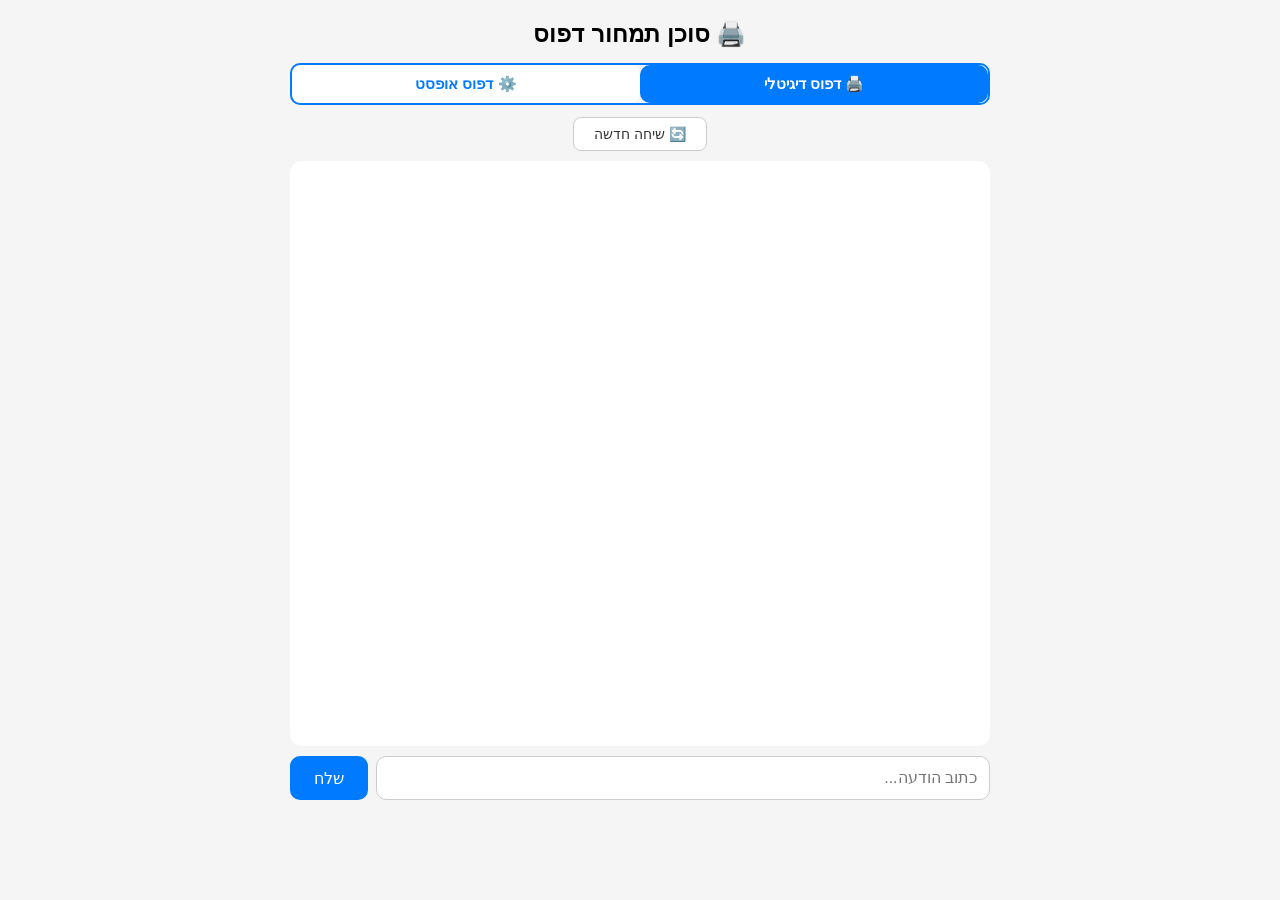
<file: index.html>
<!DOCTYPE html>
<html dir="rtl" lang="he">
<head>
<meta charset="utf-8">
<meta name="viewport" content="width=device-width, initial-scale=1">
<title>סוכן תמחור דפוס</title>
<style>
  *{box-sizing:border-box;margin:0;font-family:Arial,sans-serif}
  body{background:#f5f5f5;display:flex;justify-content:center;padding:20px}
  .chat{width:100%;max-width:700px}
  h2{text-align:center;margin-bottom:15px}
  .agent-switcher{display:flex;justify-content:center;gap:0;margin-bottom:12px;border-radius:10px;overflow:hidden;border:2px solid #007aff}
  .agent-btn{flex:1;padding:10px 16px;border:none;background:white;color:#007aff;font-size:15px;font-weight:600;cursor:pointer;transition:all .2s}
  .agent-btn.active{background:#007aff;color:white}
  .agent-btn:hover:not(.active){background:#e8f0fe}
  #messages{background:white;border-radius:12px;padding:20px;height:65vh;overflow-y:auto;margin-bottom:10px}
  .msg{margin:8px 0;padding:10px 14px;border-radius:10px;max-width:85%;white-space:pre-wrap;line-height:1.6}
  .user{background:#007aff;color:white;margin-left:auto}
  .agent{background:#e9e9eb}
  form{display:flex;gap:8px}
  input{flex:1;padding:12px;border-radius:10px;border:1px solid #ccc;font-size:16px}
  button{padding:12px 24px;border-radius:10px;border:none;background:#007aff;color:white;font-size:16px;cursor:pointer}
  #loading{display:none;text-align:center;color:#888;padding:10px}
</style>
</head>
<body>
<div class="chat">
  <h2 id="title">🖨️ סוכן תמחור דפוס</h2>
  <div class="agent-switcher">
    <button class="agent-btn active" onclick="switchAgent('general')" id="btn-general">🖨️ דפוס דיגיטלי</button>
    <button class="agent-btn" onclick="switchAgent('offset')" id="btn-offset">⚙️ דפוס אופסט</button>
  </div>
  <button onclick="newChat()" style="display:block;margin:0 auto 10px;padding:8px 20px;border-radius:8px;border:1px solid #ccc;background:white;color:#333;cursor:pointer;font-size:14px">🔄 שיחה חדשה</button>
  <div id="messages"></div>
  <div id="loading">⏳ הסוכן חושב...</div>
  <form onsubmit="send(event)">
    <input id="input" placeholder="כתוב הודעה..." autocomplete="off">
    <button>שלח</button>
  </form>
</div>
<script>
let sessionId = null;
let currentAgent = 'general';

const agentTitles = {
  general: '🖨️ סוכן דפוס דיגיטלי',
  offset: '⚙️ סוכן דפוס אופסט'
};

function switchAgent(agent) {
  if (agent === currentAgent) return;
  currentAgent = agent;
  sessionId = null;
  document.getElementById('messages').innerHTML = '';
  document.getElementById('title').textContent = agentTitles[agent];
  document.querySelectorAll('.agent-btn').forEach(b => b.classList.remove('active'));
  document.getElementById('btn-' + agent).classList.add('active');
}

function newChat(){
  sessionId=null;
  document.getElementById('messages').innerHTML='';
}
function md(text) {
  // Escape HTML, then convert basic markdown to HTML
  let s = text.replace(/&/g,'&amp;').replace(/</g,'&lt;').replace(/>/g,'&gt;');
  s = s.replace(/\*\*(.+?)\*\*/g, '<strong>$1</strong>');
  s = s.replace(/\*(.+?)\*/g, '<em>$1</em>');
  return s;
}
function addMsg(text, cls) {
  const div = document.createElement('div');
  div.className = 'msg ' + cls;
  if (cls === 'agent') {
    div.innerHTML = md(text);
  } else {
    div.textContent = text;
  }
  document.getElementById('messages').appendChild(div);
  document.getElementById('messages').scrollTop = 999999;
  return div;
}
async function doFetch(msg, agentDiv) {
  const controller = new AbortController();
  const timeout = setTimeout(() => controller.abort(), 300000); // 5 min
  let agentRaw = '';

  const res = await fetch('/chat', {
    method: 'POST',
    headers: {'Content-Type': 'application/json'},
    body: JSON.stringify({message: msg, session_id: sessionId, agent: currentAgent}),
    signal: controller.signal
  });
  clearTimeout(timeout);

  if (!res.ok || !res.body) {
    const errText = await res.text().catch(() => '');
    throw new Error('HTTP ' + res.status + ': ' + errText);
  }

  const reader = res.body.getReader();
  const decoder = new TextDecoder();
  let buffer = '';

  while (true) {
    const {done, value} = await reader.read();
    if (done) break;

    buffer += decoder.decode(value, {stream: true});
    const lines = buffer.split('\n');
    buffer = lines.pop();

    for (const line of lines) {
      if (!line.startsWith('data: ')) continue;
      try {
        const data = JSON.parse(line.slice(6));
        if (data.type === 'text') {
          agentRaw += data.text;
          agentDiv.innerHTML = md(agentRaw);
          document.getElementById('loading').style.display = 'none';
        } else if (data.type === 'error') {
          agentRaw += data.text;
          agentDiv.innerHTML = md(agentRaw);
          document.getElementById('loading').style.display = 'none';
        } else if (data.type === 'session_reset') {
          sessionId = null;
        } else if (data.type === 'session') {
          sessionId = data.session_id;
        } else if (data.type === 'status') {
          if (data.event === 'session_recovery') {
            document.getElementById('loading').textContent = '🔄 מתאושש...';
          } else if (data.elapsed) {
            document.getElementById('loading').textContent = '⏳ הסוכן עובד... ' + data.elapsed + ' שניות';
          } else {
            document.getElementById('loading').textContent = '⏳ הסוכן עובד...';
          }
        }
      } catch {}
    }
    document.getElementById('messages').scrollTop = 999999;
  }

  if (!agentRaw) {
    throw new Error('empty_response');
  }
  return agentRaw;
}

async function send(e) {
  e.preventDefault();
  const input = document.getElementById('input');
  const msg = input.value.trim();
  if (!msg) return;
  input.value = '';
  addMsg(msg, 'user');
  document.getElementById('loading').style.display = 'block';
  const loadEl = document.getElementById('loading');
  let elapsed = 0;
  const tick = setInterval(() => {
    elapsed++;
    loadEl.textContent = '⏳ הסוכן חושב... ' + elapsed + ' שניות';
  }, 1000);

  const agentDiv = addMsg('', 'agent');
  const MAX_RETRIES = 2;

  for (let attempt = 1; attempt <= MAX_RETRIES; attempt++) {
    try {
      await doFetch(msg, agentDiv);
      break; // success
    } catch (err) {
      const isLastAttempt = attempt === MAX_RETRIES;
      console.error('Attempt ' + attempt + '/' + MAX_RETRIES + ' failed:', err.name, err.message);

      if (err.name === 'AbortError') {
        agentDiv.textContent = '⏳ הבקשה ארכה יותר מדי זמן. נסה שוב.';
        break; // don't retry timeouts
      }

      if (err.message === 'empty_response') {
        agentDiv.textContent = 'לא התקבלה תשובה מהסוכן. נסה שוב.';
        break;
      }

      if (!isLastAttempt) {
        // Reset for retry
        sessionId = null;
        agentDiv.innerHTML = '';
        loadEl.textContent = '🔄 ניסיון חוזר...';
        await new Promise(r => setTimeout(r, 1500));
        continue;
      }

      // Last attempt failed - show detailed error
      const detail = err.message || err.name || 'Unknown';
      agentDiv.textContent = 'שגיאה בתקשורת עם השרת (' + detail + '). נסה שוב.';
    }
  }

  clearInterval(tick);
  document.getElementById('loading').style.display = 'none';
  document.getElementById('loading').textContent = '⏳ הסוכן חושב...';
}
</script>
</body>
</html>
</file>
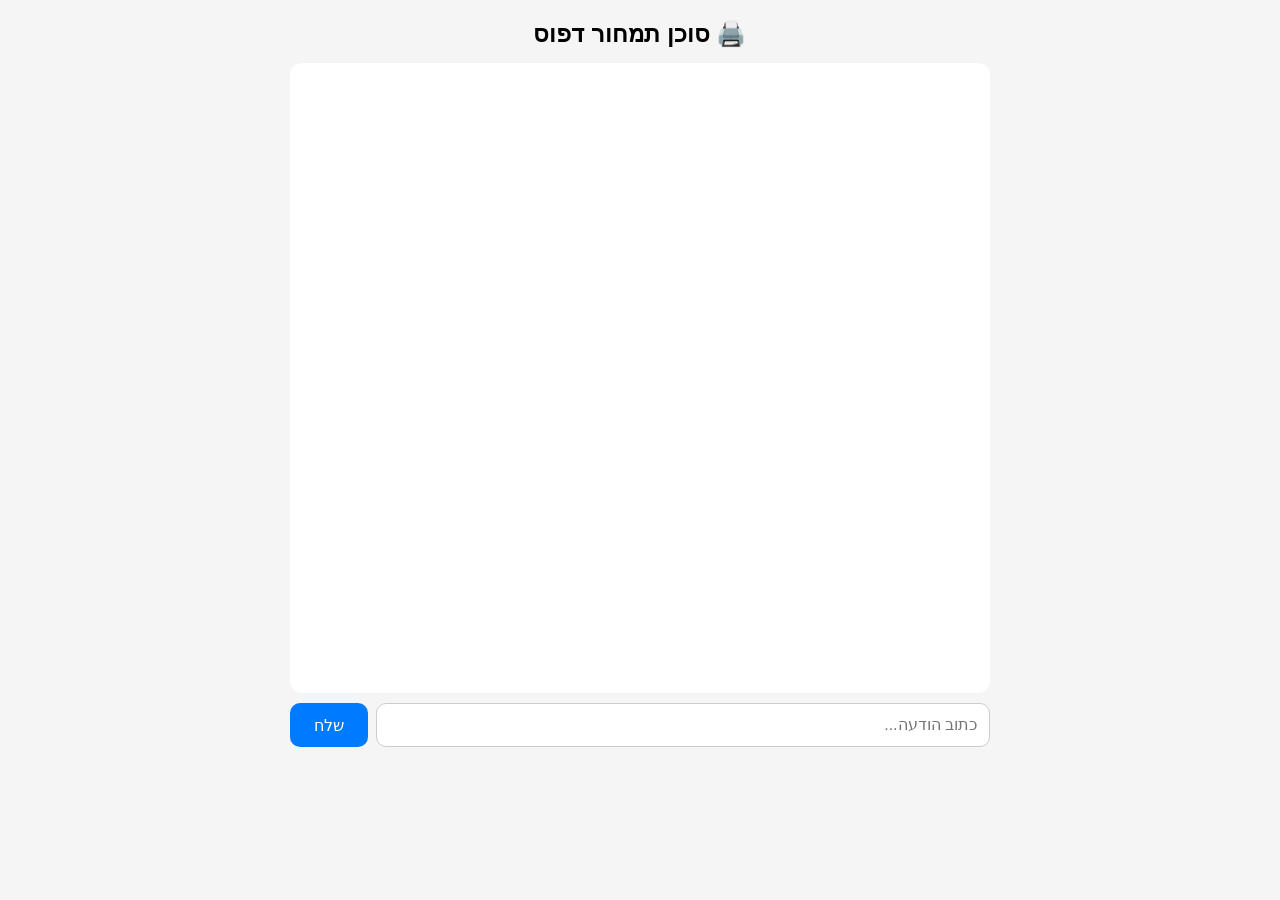
<file: print-agent/index.html>
<!DOCTYPE html>
<html dir="rtl" lang="he">
<head>
<meta charset="utf-8">
<meta name="viewport" content="width=device-width, initial-scale=1">
<title>סוכן תמחור דפוס</title>
<style>
  *{box-sizing:border-box;margin:0;font-family:Arial,sans-serif}
  body{background:#f5f5f5;display:flex;justify-content:center;padding:20px}
  .chat{width:100%;max-width:700px}
  h2{text-align:center;margin-bottom:15px}
  #messages{background:white;border-radius:12px;padding:20px;height:70vh;overflow-y:auto;margin-bottom:10px}
  .msg{margin:8px 0;padding:10px 14px;border-radius:10px;max-width:85%;white-space:pre-wrap;line-height:1.6}
  .user{background:#007aff;color:white;margin-left:auto}
  .agent{background:#e9e9eb}
  form{display:flex;gap:8px}
  input{flex:1;padding:12px;border-radius:10px;border:1px solid #ccc;font-size:16px}
  button{padding:12px 24px;border-radius:10px;border:none;background:#007aff;color:white;font-size:16px;cursor:pointer}
  #loading{display:none;text-align:center;color:#888;padding:10px}
</style>
</head>
<body>
<div class="chat">
  <h2>🖨️ סוכן תמחור דפוס</h2>
  <div id="messages"></div>
  <div id="loading">⏳ הסוכן חושב...</div>
  <form onsubmit="send(event)">
    <input id="input" placeholder="כתוב הודעה..." autocomplete="off">
    <button>שלח</button>
  </form>
</div>
<script>
let sessionId = null;
async function send(e) {
  e.preventDefault();
  const input = document.getElementById('input');
  const msg = input.value.trim();
  if (!msg) return;
  input.value = '';
  addMsg(msg, 'user');
  document.getElementById('loading').style.display = 'block';
  const res = await fetch('/chat', {
    method: 'POST',
    headers: {'Content-Type': 'application/json'},
    body: JSON.stringify({message: msg, session_id: sessionId})
  });
  const data = await res.json();
  document.getElementById('loading').style.display = 'none';
  sessionId = data.session_id;
  addMsg(data.reply, 'agent');
}
function addMsg(text, cls) {
  const div = document.createElement('div');
  div.className = 'msg ' + cls;
  div.textContent = text;
  document.getElementById('messages').appendChild(div);
  document.getElementById('messages').scrollTop = 999999;
}
</script>
</body>
</html>
</file>
